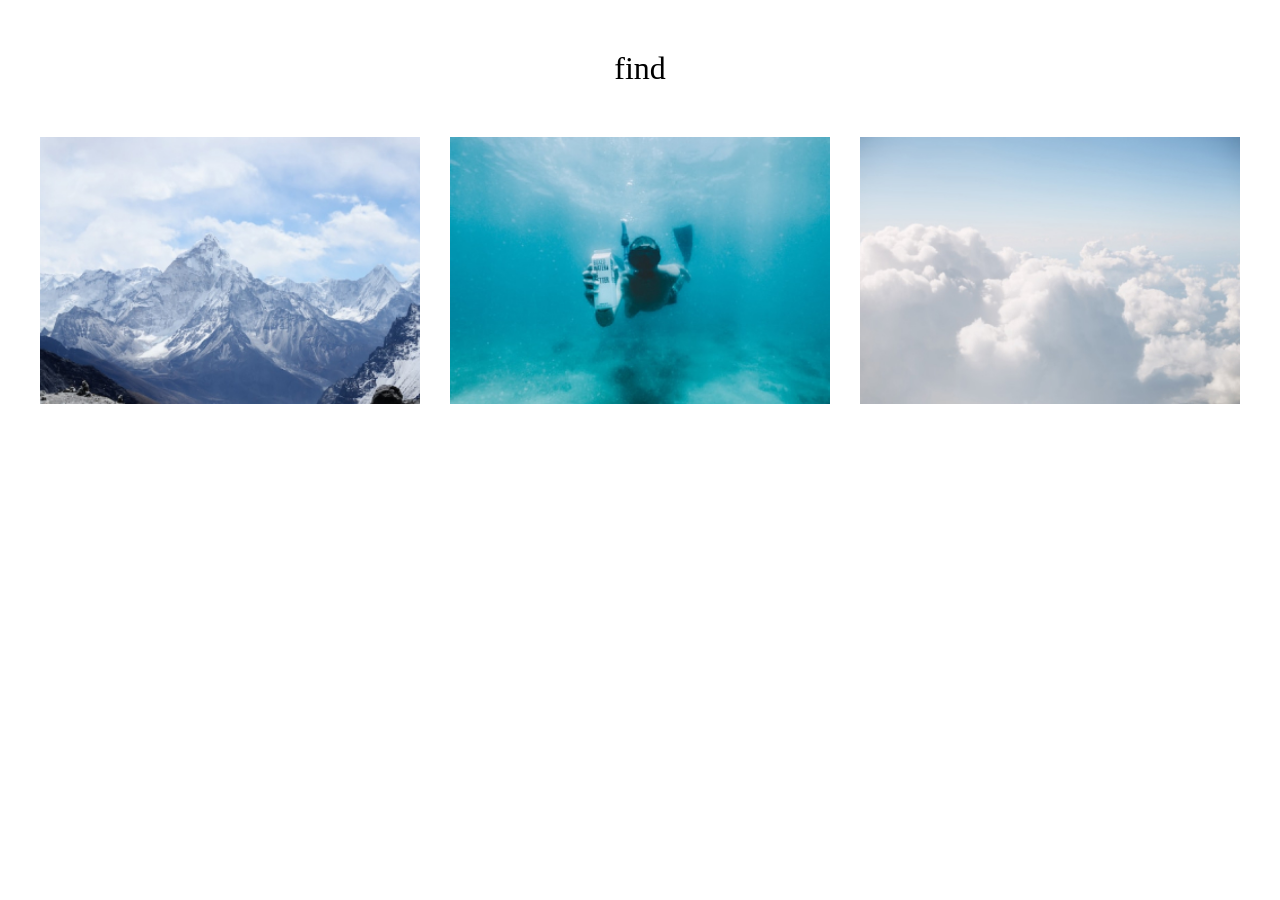
<file: tutorial/04_find/index.html>
<!DOCTYPE html>
<html lang="ko">
<head>
    <meta charset="UTF-8">
    <meta name="viewport" content="width=device-width, initial-scale=1.0">
    <title>jquery-find</title>
    <link rel="stylesheet" href="./style.css">
    <script src="https://code.jquery.com/jquery-1.12.4.js"></script>
</head>

<body>
    <div class="container">
        <h1>find</h1>

        <ul class="cards">
            <li class="active">
                <img src="../images/img_01.jpg" alt="">
                <p>This is title-01</p>
            </li>
            <li>
                <img src="../images/img_02.jpg" alt="">
                <p>This is title-02</p>
            </li>
            <li>
                <img src="../images/img_03.jpg" alt="">
                <p>This is title-03</p>
            </li>
        </ul>
    </div>

    <script>
        var items = $('.cards li')
        var time = 300
        console.log(items);

        items
                .eq(0)
            .mouseenter(function(){
                $(this).find('p').stop().animate({opacity:1, bottom:0}, time)
                $(this).addClass('active')
            })
            .mouseleave(function(){
                $(this).find('p').stop().animate({opacity:0, bottom:-60}, time)
                $(this).removeClass('active')
            })

        items
                .eq(1)
            .mouseenter(function(){
                $(this).find('p').stop().animate({opacity:1}, time)
                $(this).addClass('active')
            })
            .mouseleave(function(){
                $(this).find('p').stop().animate({opacity:0}, time)
                $(this).removeClass('active')
            })

        items
                .eq(2)
            .mouseenter(function(){
                $(this).find('p').stop().animate({opacity:1, left:0}, time)
                $(this).addClass('active')
            })
            .mouseleave(function(){
                $(this).find('p').stop().animate({opacity:0, left:'-100%'}, time)
                $(this).removeClass('active')
            })
    </script>
</body>
</html>
</file>
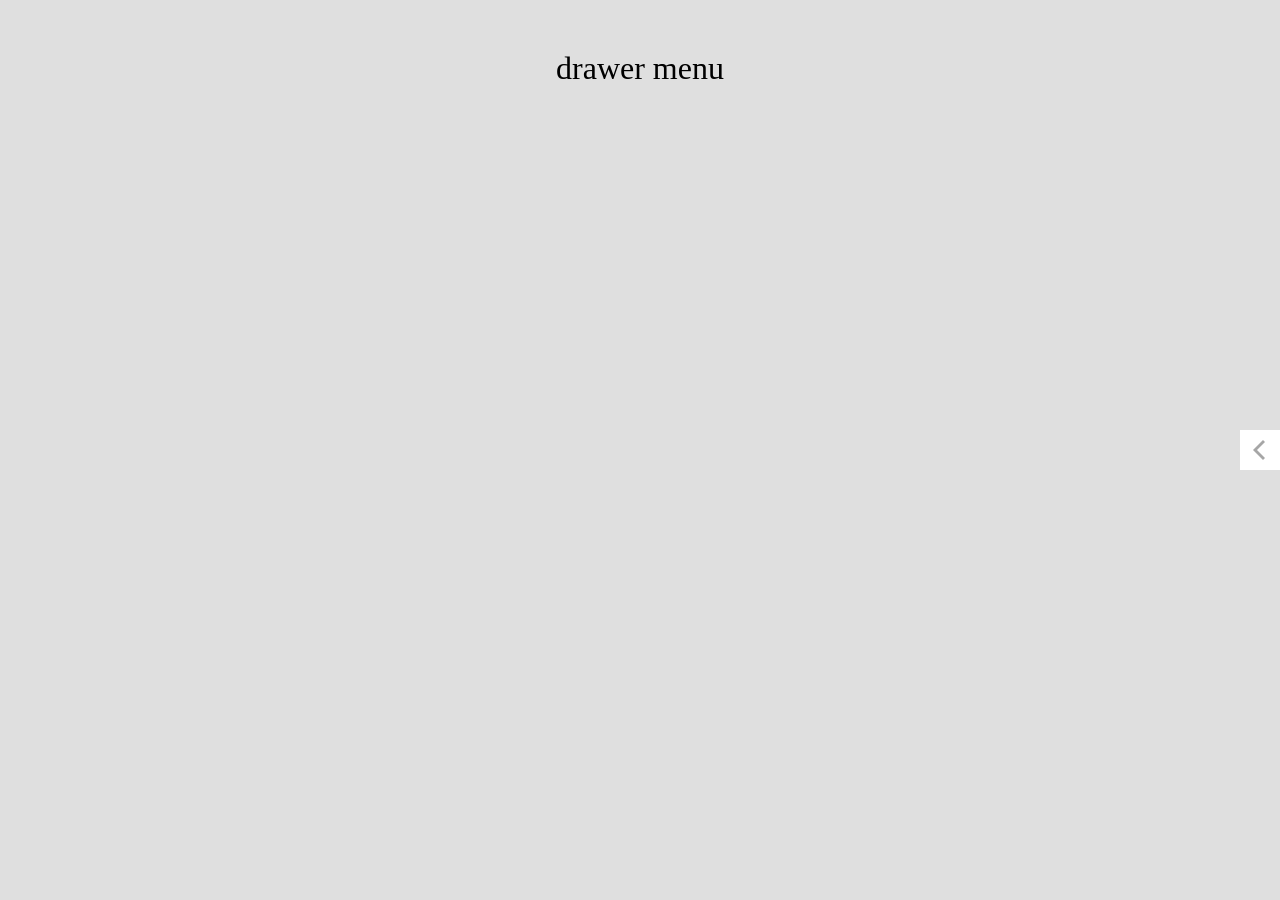
<file: tutorial/07_drawermenu/index.html>
<!DOCTYPE html>
<html lang="ko">
<head>
    <meta charset="UTF-8">
    <meta name="viewport" content="width=device-width, initial-scale=1.0">
    <title>jquery-accordion</title>
    <link rel="stylesheet" href="./style.css">
    <script src="https://code.jquery.com/jquery-1.12.4.js"></script>
</head>

<body>
    <div class="container">
        <h1>drawer menu</h1>

        <div class="side">
            <div class="banner">banner</div>
            <ul>
                <li>html</li>
                <li>css</li>
                <li>javascript</li>
                <li>jquery</li>
                <li>java</li>
            </ul>
            <div class="banner">banner</div>
            <div class="banner">banner</div>
            <div class="banner">banner</div>

            <div class="btn">
                <img src="../images/open.png" alt="">
            </div>
        </div> 
    </div> 

    <script>
        $('.btn').click(function(){
            $('.side').toggleClass('active')
            if($('.side').hasClass('active')){
               $(this).find('img').attr('src','../images/close.png')
            }else{
                $(this).find('img').attr('src','../images/open.png')
            }
        })
    </script>
   
</body>
</html>
</file>
<file: tutorial/04_find/style.css>
*{
    margin: 0;
    padding: 0;
    box-sizing: border-box;
}

ul{
    list-style: none;
}

a{
    text-decoration: none;
    color: inherit;
}

.container{
    width: 1200px;
    margin: 0 auto;
}

h1{
    text-align: center;
    margin: 50px 0;
    font-weight: normal;
}

.cards{
    display: flex;
    gap: 30px;
}

.cards li{
    flex: 1;
    position: relative;
    overflow: hidden;
    cursor: pointer;
}

.cards img{
    display: block;
    width: 100%;
    transition: all 0.3s;
}

.cards li.active img{
    transform: scale(1.1);
}

.cards p{
    background-color: rgba(0,0,0,0.8);
    color: #fff;
    line-height: 50px;
    padding: 0 16px;
    position: absolute;
    left: 0;
    bottom: 0;
    width: 100%;
    opacity: 0;
}

.cards li:nth-child(1) p{
    bottom: -60px;
}

.cards li:nth-child(3) p{
    left: -100%;
}
</file>
<file: tutorial/07_drawermenu/style.css>
*{
    margin: 0;
    padding: 0;
    box-sizing: border-box;
}

ul{
    list-style: none;
}

a{
    text-decoration: none;
    color: inherit;
}

.container{
    width: 1200px;
    margin: 0 auto;
}

h1{
    text-align: center;
    margin: 50px 0;
    font-weight: normal;
}

body{
    background-color: #dfdfdf;
}

.side{
    position: fixed;
    top: 0;
    right: -300px;
    background-color: #fff;
    width: 300px;
    height: 100vh;
    padding: 32px;
    transition: all 0.5s;
}

.active{
    right: 0;
}

.banner{
    height: 100px;
    background-color: #eee;
    line-height: 100px;
    margin: 10px 0;
    text-align: center;
}

ul{
    margin: 16px 0;
}

ul li{
    border-bottom: 1px solid #eee;
    padding: 6px;
    margin: 4px;
    text-align: center;
}

.btn{
    width: 40px;
    height: 40px;
    position: absolute;
    top: 50%;
    left: -40px;
    transform: translateY(-50%);
    cursor: pointer;
}
</file>
